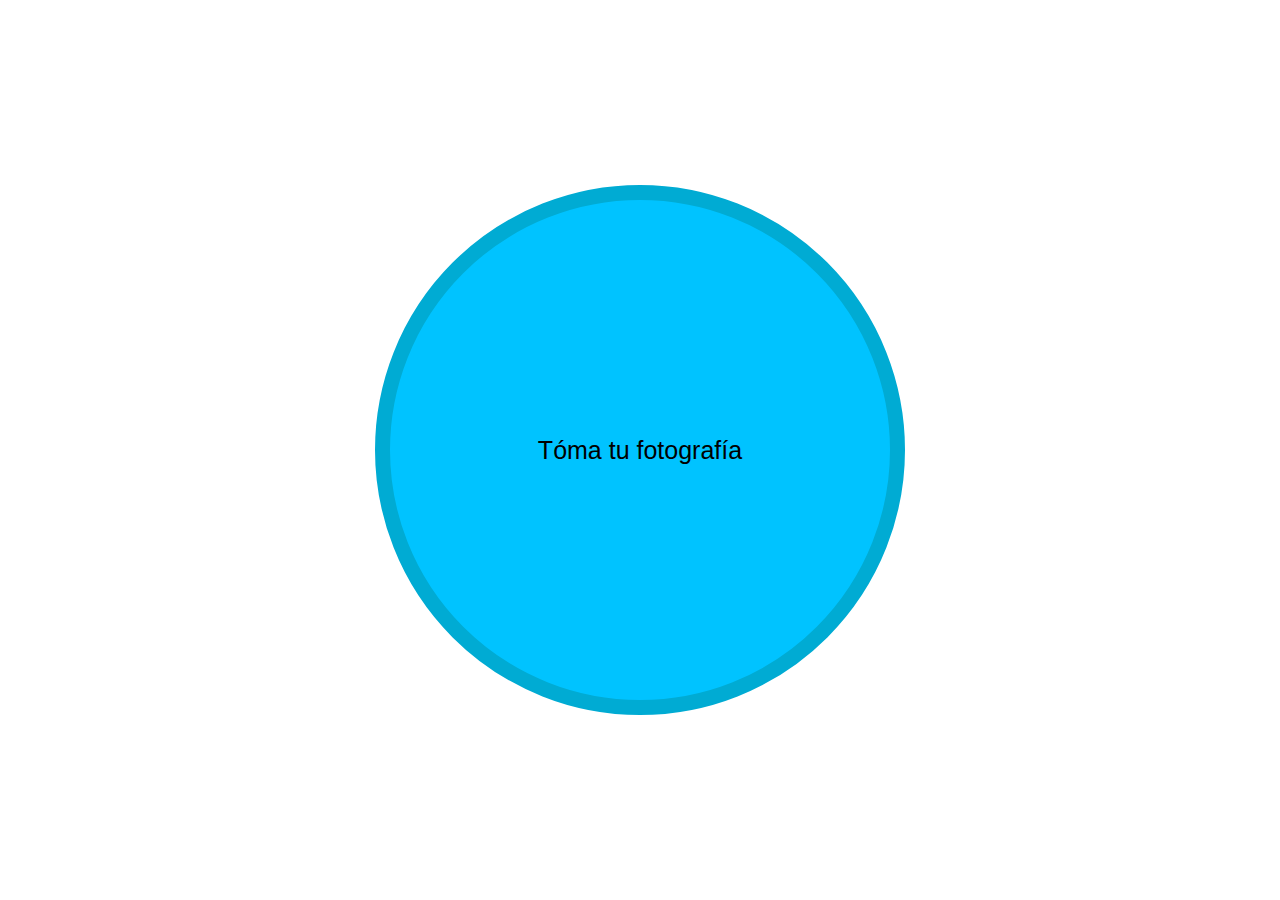
<file: boton.html>
<!DOCTYPE html>
<html>
<head>
    <title>TED</title>
    <meta charset="utf-8">
    <link rel="stylesheet" href="estilosBoton.css">
</head>
<body>
    <div class="cajaBoton">
        <a href="" class="boton">Tóma tu fotografía</a>
    </div>

</body>
</html>
</file>
<file: estilosBoton.css>
body, html{
    height: 100%;
    width: 100%;
    margin: 0;
    padding: 0;
}

.cajaBoton{
    height: 100%;
    width: 100%;
    display: flex;
    justify-content: center;
    align-items: center;
}

.boton{
    display: flex;
    justify-content: center;
    align-items: center;    
    width: 500px;
    height: 500px;
    border: 15px #00abd3 solid;
    border-radius: 50%;
    text-decoration: none;
    padding: none;
    font-family: arial;
    padding-left: none;
    padding-right: none;
    font-size: 25px;
    color: black;
    background-color: #00c3ff;
}

.boton:hover{
    color: #00c3ff;
    background-color: #6cdcff;
    text-decoration: none;
}
</file>
